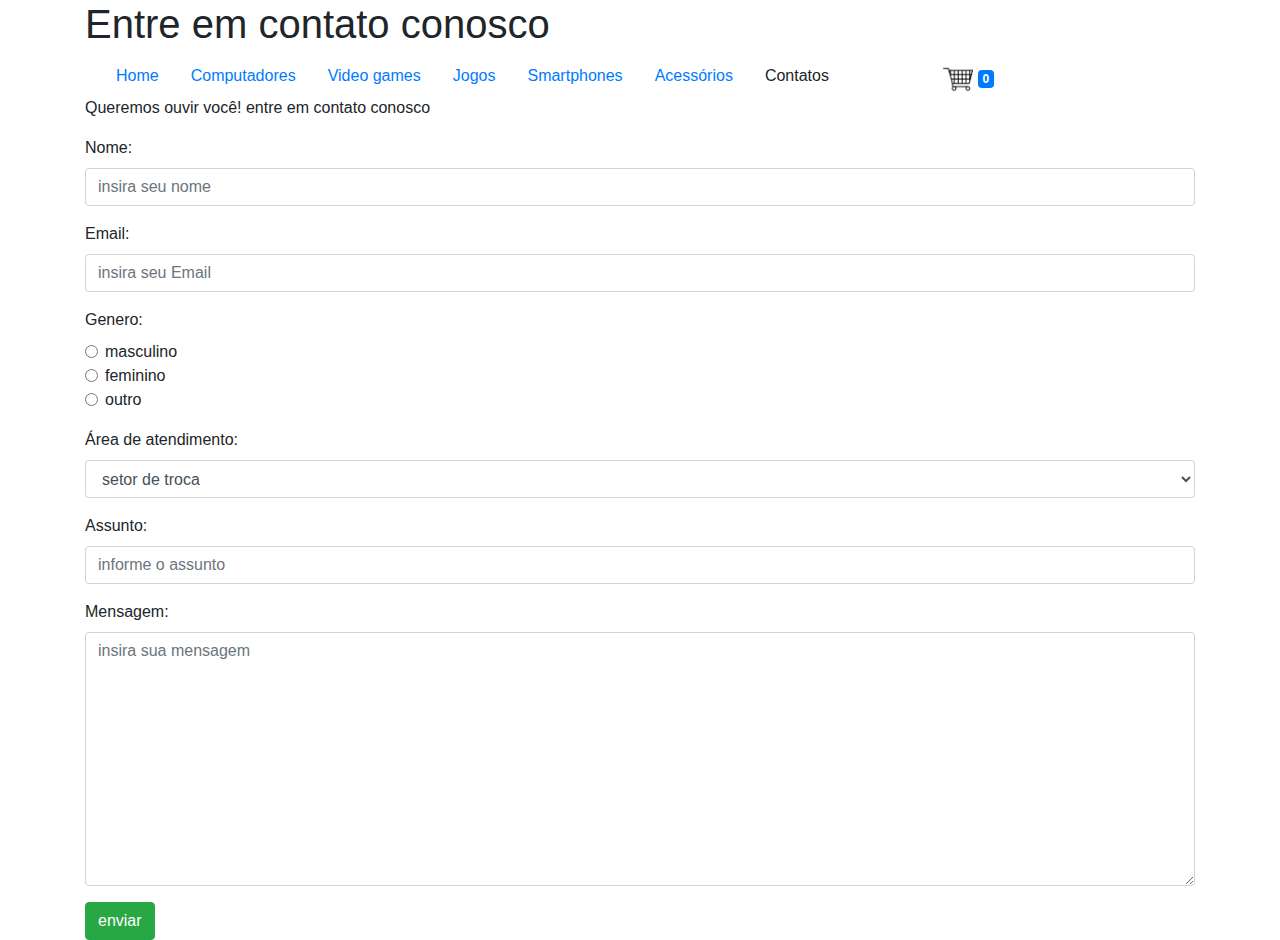
<file: contato.html>
<!DOCTYPE html>
<html>
	<head>
	<meta charset="UTF-8"/>
	<link rel="stylesheet" type="text/css" href="css/site.css"/>
	<link rel="stylesheet" type="text/css" href="css/bootstrap.min.css"/>
		<title>Contato | Loja querrymen</title>
	</head>
	<body>
	<div class="container">
		<h1>Entre em contato conosco</h1>
		<nav class="col-10">
			<ul class="nav">
				<li class="nav-item"><a class="nav-link" href="index.html">Home</a></li>
				<li class="nav-item"><a class="nav-link" href="computadores/index.html">Computadores</a></li>
				<li class="nav-item"><a class="nav-link" href="videogames/index.html">Video games</a></li>
				<li class="nav-item"><a class="nav-link" href="jogos/index.html">Jogos</a></li>
				<li class="nav-item"><a class="nav-link" href="smartphones/index.html">Smartphones</a></li>
				<li class="nav-item"><a class="nav-link" href="acessorios/index.html">Acessórios</a></li>
				<li class="nav-item"><a class="nav-link"> Contatos </a></li>
				<li class="nav-item position-absolute" style="right:0"><a  href="carrinho.html" class="nav-link nav-chart" > <img src ="images/home/carrinho.png" height="30" width="30"/> <span id="quantidadeProdutos" class="badge badge-primary">0</span></a></li> 
			</ul>
		</nav>
		
		<p> Queremos ouvir você! entre em contato conosco</p>
		<form action="enviarmensagem.php" method="post">
			<div class="form-group">
				<label>Nome:</label>
				<input class="form-control" type="text" name="txtnome" placeholder="insira seu nome" maxlength="35"/>
			</div>
			<div class="alert alert-danger d-none" role="alert">
				Nome não informado
			</div>
				<div class="form-group">
					<label>Email:</label>
					<input class="form-control" type="text" name="txtemail"  placeholder="insira seu Email" maxlength="50"/>
				</div>
			<div class="alert alert-danger d-none" role="alert">
				Email invalido
			</div>
			<div class="form-group">
				
			<label> Genero:</label>
				<div class="form-check">
					<input  class="form-check-input" type="radio" name="rbgenero" value="masculino"/> 
			<label class="form-check-label">masculino</label>
				</div>
				<div class="form-check">
					<input class="form-check-input" type="radio" name="rbgenero" value="feminino"/> 
			<label class="form-check-label">feminino</label>
				</div>
				<div class="form-check">
					<input class="form-check-input" type="radio" name="rbgenero" value="outro"/>
			<label class="form-check-label"> outro</label>
				</div>
			</div>
				<div class="form-group">
			<label>Área de atendimento:</label>
					<select  class="form-control" name="atendimento">
						<option value="troca"> setor de troca</option>
						<option value="comercial">contato comercial</option>
						<option value= "ajuda"> precisa de ajuda?</option>
					</select>
				</div>
				<div class="form-group">
			<label>Assunto:</label>
					<input class="form-control"  type="text" name="txtassunto"  placeholder="informe o assunto"/>
				</div>
				<div class="form-group">
			<label>Mensagem:</label>
					<textarea class="form-control" name="txtmensagem"  placeholder="insira sua mensagem" cols="30" rows="10"></textarea>
				</div>
				<div> 
					<input class="btn btn-success" type="submit" value="enviar"/>
				</div>
		</form>
	</div>
	<script src="scripts/jquery-3.3.1.js">
		 </script>
		<script src="scripts/carrinho.js">
		 </script>
		 
	
	</body>
</html>
</file>
<file: css/site.css>
span {
			color:red;
			}
			#refri
			{
				color:blue;
				}
				.pudim
				{
				color:green;
				}
</file>
